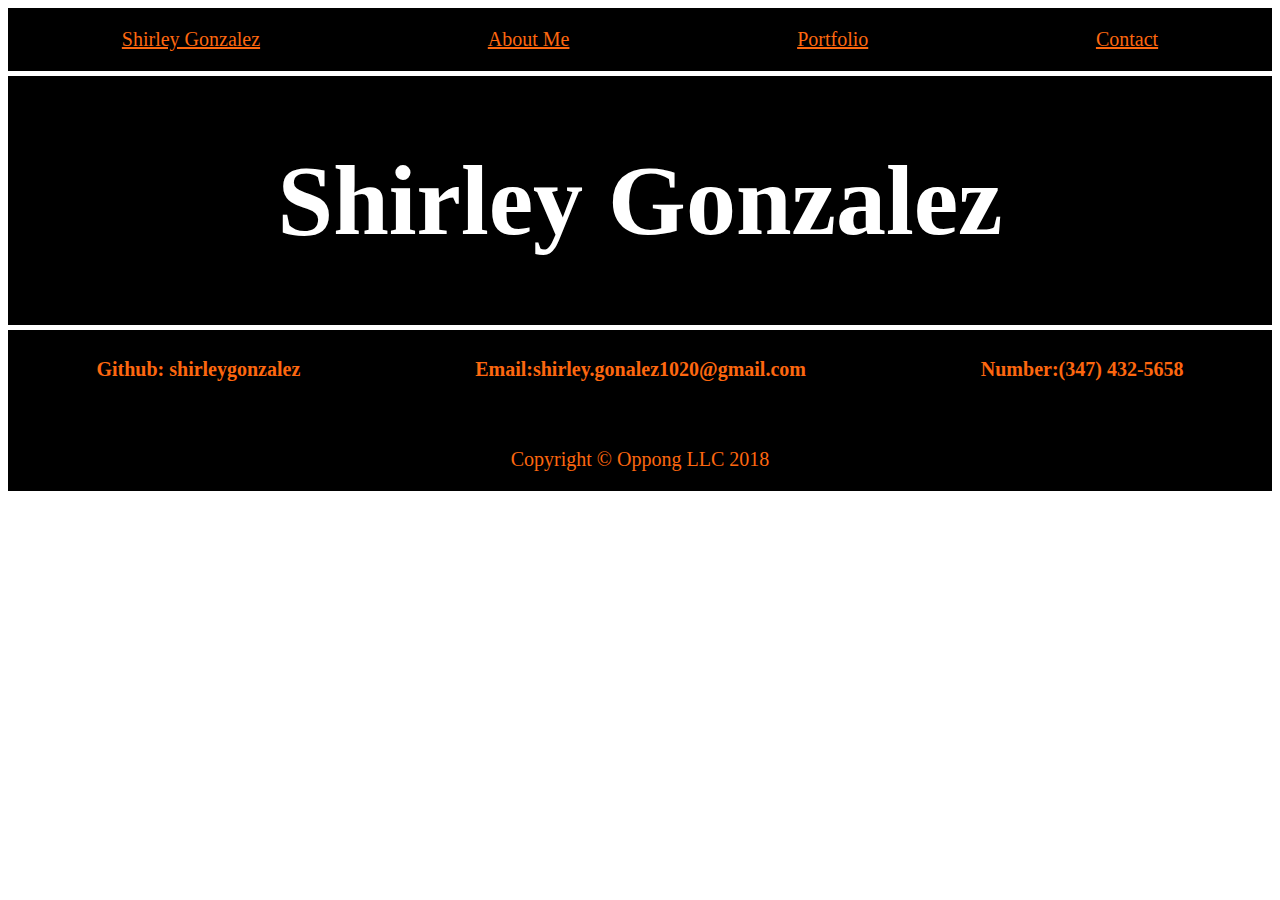
<file: contact.html>
<!DOCTYPE html>
<html>
    <head>
        <title>Portfolio</title>
        <link rel="stylesheet" type="text/css" href="style.css"/>
    
    </head>
     <body>
        <div class="row footer">
            <p> <a href="ShirleyG.html">Shirley Gonzalez </a></p>
            <p> <a href="aboutme.html">About Me</a></p>
            <p> <a href="portfolio.html">Portfolio</a></p>
            <p> <a href="contact.html">Contact</a></p>
        </div>
        <div class="row mid">
            <h1> Shirley Gonzalez </h1>
            
        </div>
        <div class="row aboutme">
            <h4>Github: shirleygonzalez</h4>
            <h4>Email:shirley.gonalez1020@gmail.com</h4>
            <h4>Number:(347) 432-5658</p> </h4>
        </div>
         <div class="row footer">
            <p>Copyright © Oppong LLC 2018</p>
        </div>
    </body>
</html>
</file>
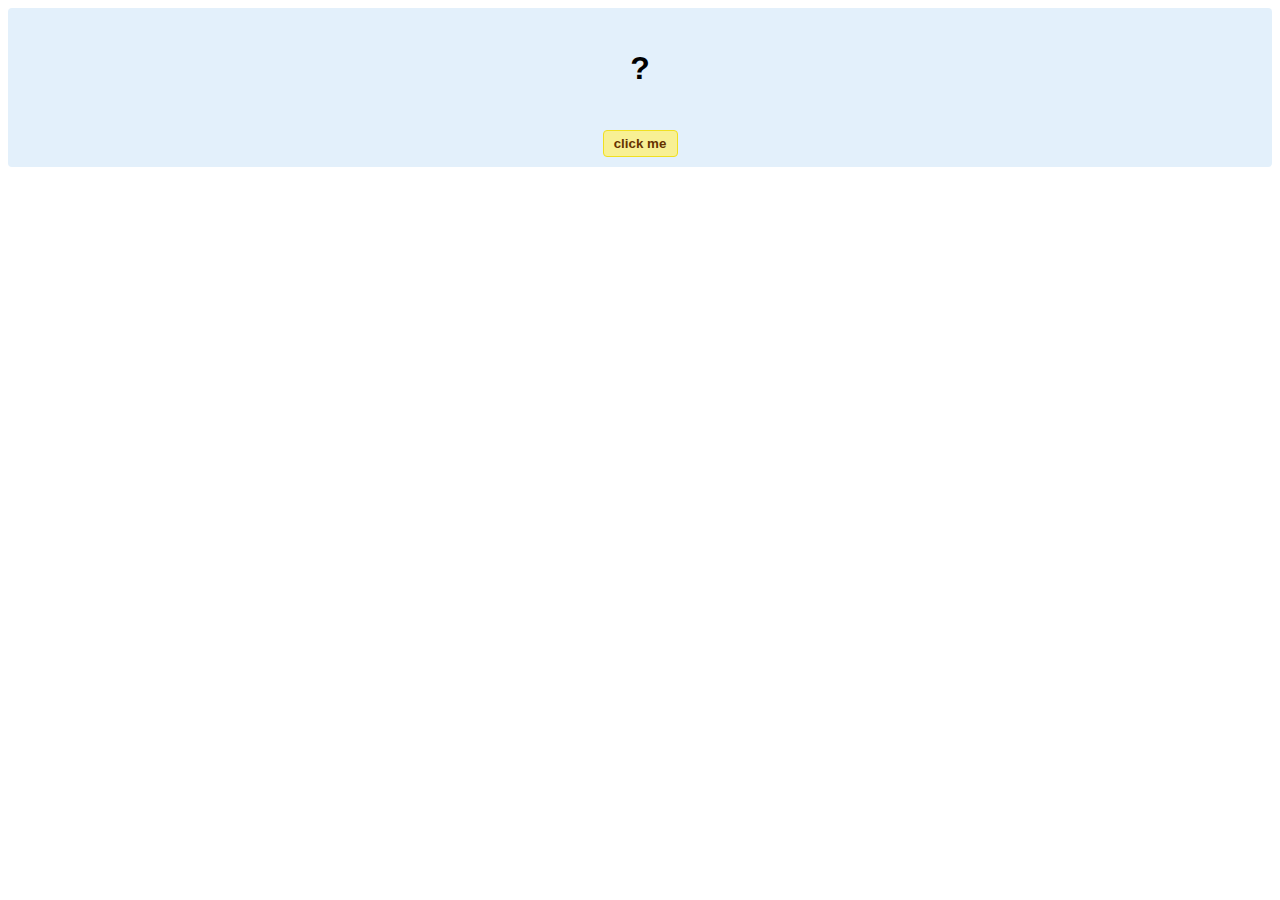
<file: hello-world.html>
<!DOCTYPE html>
<!-- HTML5 Hello world by kirupa - http://www.kirupa.com/html5/getting_your_feet_wet_html5_pg1.htm -->
<html lang="en-us">

<head>
<meta charset="utf-8">
<title>Hello...</title>
<style type="text/css">
#mainContent {
	font-family: Arial, Helvetica, sans-serif;
	font-size: xx-large;
	font-weight: bold;
	background-color: #E3F0FB;
	border-radius: 4px;
	padding: 10px;
	text-align: center;
}
.buttonStyle {
	border-radius: 4px;
	border: thin solid #F0E020;
	padding: 5px;
	background-color: #F8F094;
	font-family: "Segoe UI", Tahoma, Geneva, Verdana, sans-serif;
	font-weight: bold;
	color: #663300;
	width: 75px;
}

.buttonStyle:hover {
	border: thin solid #FFCC00;
	background-color: #FCF9D6;
	color: #996633;
	cursor: pointer;
}
.buttonStyle:active {
	border: thin solid #99CC00;
	background-color: #F5FFD2;
	color: #669900;
	cursor: pointer;
}

</style>
</head>

<body>
<div id="mainContent">
<p id="helloText">?</p>
<button id="clickButton" class="buttonStyle">click me</button>
</div>
<script> 
var myButton = document.getElementById("clickButton");
var myText = document.getElementById("helloText");

myButton.addEventListener('click', doSomething, false)

function doSomething() {
	myText.textContent = "hello, world!";
}
</script>

</body>
</html>
</file>
<file: style.css>
.row{   
    display:flex;
    justify-content:space-around;
    background-color:black;
    color:#fd670f;
    font-size:20px;
    font-family: 'Eczar', serif;

    
}
.headshot{
    width:25%;
    border-radius:50%;
    border:5px solid white;} 
    
#picture{
    width:100%;
    }
   

.mid{
    background-color:black;
    color:white;
    align-items:center;
    font-size:50px;
    margin-top:5px;
    margin-bottom:5px;
}
.aboutme{
    border:1px solid black;   
}

a:visited {
    color: #fd670f;
}

a:link{
    color: #fd670f;
}
</file>
